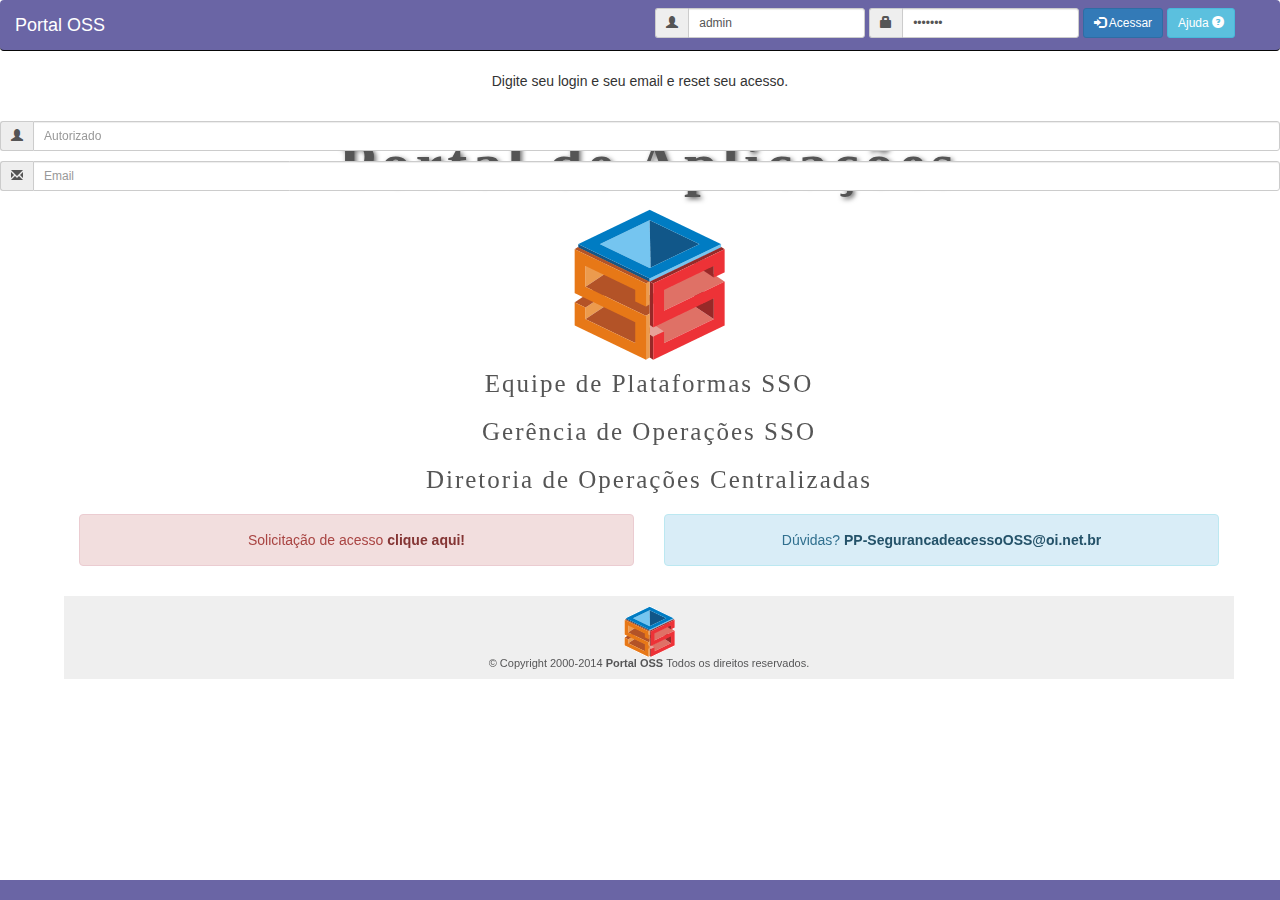
<file: portal-1.1/index.html>
<!DOCTYPE HTML>
<HTML>
    <head>
        <meta http-equiv="Content-Type" content="text/html; charset=UTF-8">
        <meta http-equiv="X-UA-Compatible" content="IE=edge">
        <meta name="viewport" content="width=device-width, initial-scale=1">
        <title>:: Portal de Aplicações OSS ::</title>
        <script src="./js/jquery.min.js"></script>
        <script src="./js/bootstrap.min.js" async="TRUE"></script>
        <link href="./css/bootstrap.min.css" rel="stylesheet">     
        <script src="./js/jquery.chrony.min.js"></script>
        <script src="./js/oi.js"></script>
        <link href="./css/oi.css" rel="stylesheet">
        <link href="./css/jquery-ui.css" rel="stylesheet" />
        <script src="./js/jquery-ui.js"></script>
        <script src="./js/validator.js"></script>
    </head>
    <body>
        <div class="loader">
            <img src="./img/load.GIF">
        </div>
        <!-- NAVBAR -->
        <nav class="navbar navbar-inverse navbar-top nav-divider oi-navbar" role="navigation">
            <div class="container-fluid">
                <div class="navbar-header">
                    <button type="button" class="navbar-toggle collapsed" data-toggle="collapse" data-target="#bs-example-navbar-collapse-1">
                        <span class="sr-only">Toggle navigation</span>
                        <span class="icon-bar"></span>
                        <span class="icon-bar"></span>
                        <span class="icon-bar"></span>
                    </button>
                    <a class="navbar-brand oi-navbar-brand">Portal OSS</a>
                </div> 
                <div class="collapse navbar-collapse" id="bs-example-navbar-collapse-1">
                    <ul class="nav navbar-nav">
                        <li>                            
                        </li>
                    </ul>
                    <form name="flogin" action="" method="POST" role="form" class="navbar-form navbar-right">
                        <div class="form-group-sm">
                            <div class="form-group col-sm-12">
                                <div class="input-group input-group-sm">
                                    <span class="input-group-addon">
                                        <span class="glyphicon glyphicon-user"></span>
                                    </span><input type="text" class="form-control" name="login" placeholder="Autorizado" required value="admin">
                                </div>
                                <div class="input-group input-group-sm">
                                    <span class="input-group-addon">
                                        <span class="glyphicon glyphicon-lock"></span>
                                    </span><input type="password" class="form-control" name="senha" placeholder="Senha" required value="nirvana">
                                </div>
                                <button type="button" class="btn btn-primary btn-sm" id="acessar"> 
                                    <span class="glyphicon glyphicon-log-in" aria-hidden="true"></span> Acessar
                                </button>
                                <button class="btn btn-info btn-sm" type="button" id="ajuda-dialog-btn">Ajuda
                                    <span class="glyphicon glyphicon-question-sign" aria-hidden="true"></span>
                                </button>
                            </div>
                        </div>
                    </form>
                </div>
            </div><!-- /.container-fluid -->
        </nav>
        <!--FIM NAVBAR--> 
        <div id='msg' class='oi-alert oi-alert-danger'>
            <span class='glyphicon glyphicon-thumbs-down'></span> 
            Usuário ou senha Inválildos!
        </div>
        <!--CONTAINER-->
        <div class="container oi-container" style="margin-top:75px;">
            <!--TOPO-->
            <div class="row espaco">
                <div class="col-lg-2">
                    <!--   <img class="img-responsive" src="../bootstrap/img/logo-oi.png"/> -->
                </div>
                <div class="col-lg-8">
                    <div class="text-center oi-titulo">Portal de Aplicações</div>             
                </div>
                <div class="col-lg-2">
                </div>
            </div>
            <!--CONTEUDO-->
            <div class="row">
                <div class="col-lg-12">
                    <img class="img-responsive center-block oi-logooss" src="./img/logo_oss_cor_150.gif"/>
                    <div class="text-center oi-texto">Equipe de Plataformas SSO</div>      
                    <div class="text-center oi-texto">Gerência de Operações SSO</div>      
                    <div class="text-center oi-texto">Diretoria de Operações Centralizadas</div>      
                </div>
            </div>
            <div class="row espaco">
                <div class="col-lg-6">

                    <div class="alert alert-danger oi-texto-ajuda">Solicitação de acesso <a href="./arquivos/POP_Solicitacao_Acesso_portal.pdf"  class="alert-link" target="_blank">clique aqui!</a></div>      
                </div>
                <div class="col-lg-6">
                    <div class="alert alert-info oi-texto-ajuda">Dúvidas? <a href="mailto:PP-SegurancadeacessoOSS@oi.net.br?Subject=Dúvidas%20Portal%20OSS" class="alert-link"> PP-SegurancadeacessoOSS@oi.net.br </a> </div>      
                </div>
            </div>

            <!-- FIM CONTEUDO-->
            <!--RODAPE-->
            <div class="row">
                <div class="col-lg-12 rodape" align="center">
                    <img class="img-responsive center-block" src="./img/logo_oss_cor_50.gif"/>
                    © Copyright 2000-2014 <strong> Portal OSS </strong>Todos os direitos reservados.
                </div>
            </div>
            <!--FIM RODAPE-->
        </div>
        <nav class="navbar-fixed-bottom oi-cor espaco"></nav>
        <!--FIM CONTAINER-->
        <!-- MODAL AJUDA -->
        <div id="ajuda-dialog" title="Ajuda">
            <form name="fajuda" action="" method="POST" role="form">
                <div class="form- form-group-sm">
                    <div class="form-group text-center">
                        <p>Digite seu login e seu email e reset seu acesso.</p>
                        <DIV class="espaco"></DIV>
                        <div class="input-group input-group-sm">
                            <span class="input-group-addon">
                                <span class="glyphicon glyphicon-user"></span>
                            </span>
                            <input type="text" class="form-control" id="envia-login" placeholder="Autorizado">
                        </div> 
                        
                        <div class="input-group input-group-sm espaco">
                            <span class="input-group-addon">
                                <span class="glyphicon glyphicon-envelope"></span>
                            </span>
                            <input type="email" class="form-control" id="envia-email" placeholder="Email">
                        </div> 
                    </div>
                </div>
            </form>
        </div>
    </body>
</html>
</file>
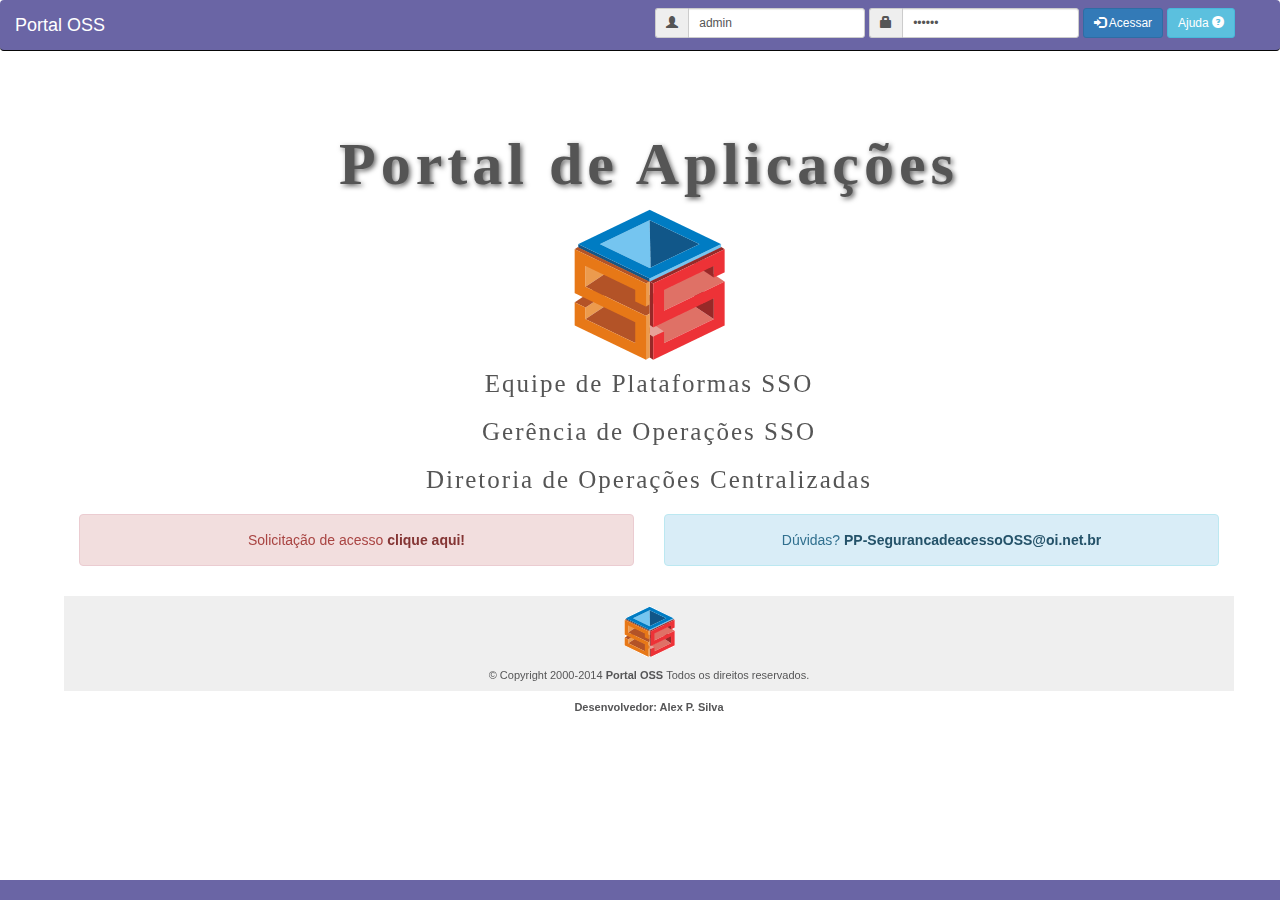
<file: web/index.html>
<!DOCTYPE HTML>
<HTML>
    <head>
        <meta http-equiv="Content-Type" content="text/html; charset=UTF-8">
        <meta http-equiv="X-UA-Compatible" content="IE=edge">
        <meta name="viewport" content="width=device-width, initial-scale=1">
        <title>:: Portal de Aplicações OSS ::</title>
        <link href="./css/bootstrap.min.css" rel="stylesheet" />  
        <link href="./css/oi.css" rel="stylesheet" />
        <link href="./css/jquery-ui.css" rel="stylesheet" />

        <script src="./js/jquery.min.js"></script>
        <script src="./js/bootstrap.min.js" async="TRUE"></script>
        <script src="./js/jquery.chrony.min.js"></script>
        <script src="./js/oi.js"></script>
        <script src="./js/jquery-ui.js"></script>
        <script src="./js/validator.js"></script>

    </head>
    <body>
        <div class="loader">
            <img src="./img/load.GIF">
        </div>
        <!-- NAVBAR -->
        <nav class="navbar navbar-inverse navbar-top nav-divider oi-navbar" role="navigation">
            <div class="container-fluid">
                <div class="navbar-header">
                    <button type="button" class="navbar-toggle collapsed" data-toggle="collapse" data-target="#bs-example-navbar-collapse-1">
                        <span class="sr-only">Toggle navigation</span>
                        <span class="icon-bar"></span>
                        <span class="icon-bar"></span>
                        <span class="icon-bar"></span>
                    </button>
                    <a href="./adm/" class="navbar-brand oi-navbar-brand" id="adm">Portal OSS</a>
                </div> 
                <div class="collapse navbar-collapse" id="bs-example-navbar-collapse-1">
                    <ul class="nav navbar-nav">
                        <li>                            
                        </li>
                    </ul>
                    <form name="flogin" action="" method="POST" role="form" class="navbar-form navbar-right">
                        <div class="form-group-sm">
                            <div class="form-group col-sm-12">
                                <div class="input-group input-group-sm">
                                    <span class="input-group-addon">
                                        <span class="glyphicon glyphicon-user"></span>
                                    </span><input type="text" class="form-control" name="login" placeholder="Autorizado" required value="admin">
                                </div>
                                <div class="input-group input-group-sm">
                                    <span class="input-group-addon">
                                        <span class="glyphicon glyphicon-lock"></span>
                                    </span><input type="password" class="form-control" name="senha" placeholder="Senha" required value="123456">
                                </div>
                                <button type="button" class="btn btn-primary btn-sm" id="acessar"> 
                                    <span class="glyphicon glyphicon-log-in" aria-hidden="true"></span> Acessar
                                </button>
                                <button class="btn btn-info btn-sm" type="button" id="ajuda-dialog-btn">Ajuda
                                    <span class="glyphicon glyphicon-question-sign" aria-hidden="true"></span>
                                </button>
                            </div>
                        </div>
                    </form>
                </div>
            </div><!-- /.container-fluid -->
        </nav>
        <!--FIM NAVBAR--> 
        <div id='msg' class='oi-alert oi-alert-danger'>
            <span class='glyphicon glyphicon-thumbs-down'></span> 
            Usuário ou senha Inválildos!
        </div>
        <!--CONTAINER-->
        <div class="container oi-container" style="margin-top:75px;">
            <!--TOPO-->
            <div class="row espaco">
                <div class="col-lg-2">
                    <!--   <img class="img-responsive" src="../bootstrap/img/logo-oi.png"/> -->
                </div>
                <div class="col-lg-8">
                    <div class="text-center oi-titulo">Portal de Aplicações</div>             
                </div>
                <div class="col-lg-2">
                </div>
            </div>
            <!--CONTEUDO-->
            <div class="row">
                <div class="col-lg-12">
                    <img class="img-responsive center-block oi-logooss" src="./img/logo_oss_cor_150.gif"/>
                    <div class="text-center oi-texto">Equipe de Plataformas SSO</div>      
                    <div class="text-center oi-texto">Gerência de Operações SSO</div>      
                    <div class="text-center oi-texto">Diretoria de Operações Centralizadas</div>      
                </div>
            </div>
            <div class="row espaco">
                <div class="col-lg-6">

                    <div class="alert alert-danger oi-texto-ajuda">Solicitação de acesso <a href="./arquivos/POP_Solicitacao_Acesso_portal.pdf"  class="alert-link" target="_blank">clique aqui!</a></div>      
                </div>
                <div class="col-lg-6">
                    <div class="alert alert-info oi-texto-ajuda">Dúvidas? <a href="mailto:PP-SegurancadeacessoOSS@oi.net.br?Subject=Dúvidas%20Portal%20OSS" class="alert-link"> PP-SegurancadeacessoOSS@oi.net.br </a> </div>      
                </div>
            </div>

            <!-- FIM CONTEUDO-->
            <!--RODAPE-->
            <div class="row">
                <div class="col-lg-12 rodape" align="center">
                    <img class="img-responsive center-block" src="./img/logo_oss_cor_50.gif"/><br>
                    © Copyright 2000-2014 <strong> Portal OSS </strong>Todos os direitos reservados.
                </div>
            </div>
            <div class="row ">
                <div class="col-lg-12 rodape1 " align="center">
                    <strong> Desenvolvedor: Alex P. Silva</strong>
                </div>
            </div>
            <!--FIM RODAPE-->
        </div>
        <nav class="navbar-fixed-bottom oi-cor espaco"></nav>
        <!--FIM CONTAINER-->
        <!-- MODAL AJUDA -->
        <div id="ajuda-dialog" title="Ajuda">
            <form name="fajuda" action="" method="POST" role="form">
                <div class="form- form-group-sm">
                    <div class="form-group text-center">
                        <p>Digite seu login e seu email e reset seu acesso.</p>
                        <DIV class="espaco"></DIV>
                        <div class="input-group input-group-sm">
                            <span class="input-group-addon">
                                <span class="glyphicon glyphicon-user"></span>
                            </span>
                            <input type="text" class="form-control" id="envia-login" placeholder="Autorizado">
                        </div> 

                        <div class="input-group input-group-sm espaco">
                            <span class="input-group-addon">
                                <span class="glyphicon glyphicon-envelope"></span>
                            </span>
                            <input type="email" class="form-control" id="envia-email" placeholder="Email">
                        </div> 
                    </div>
                </div>
            </form>
        </div>
    </body>
</html>
</file>
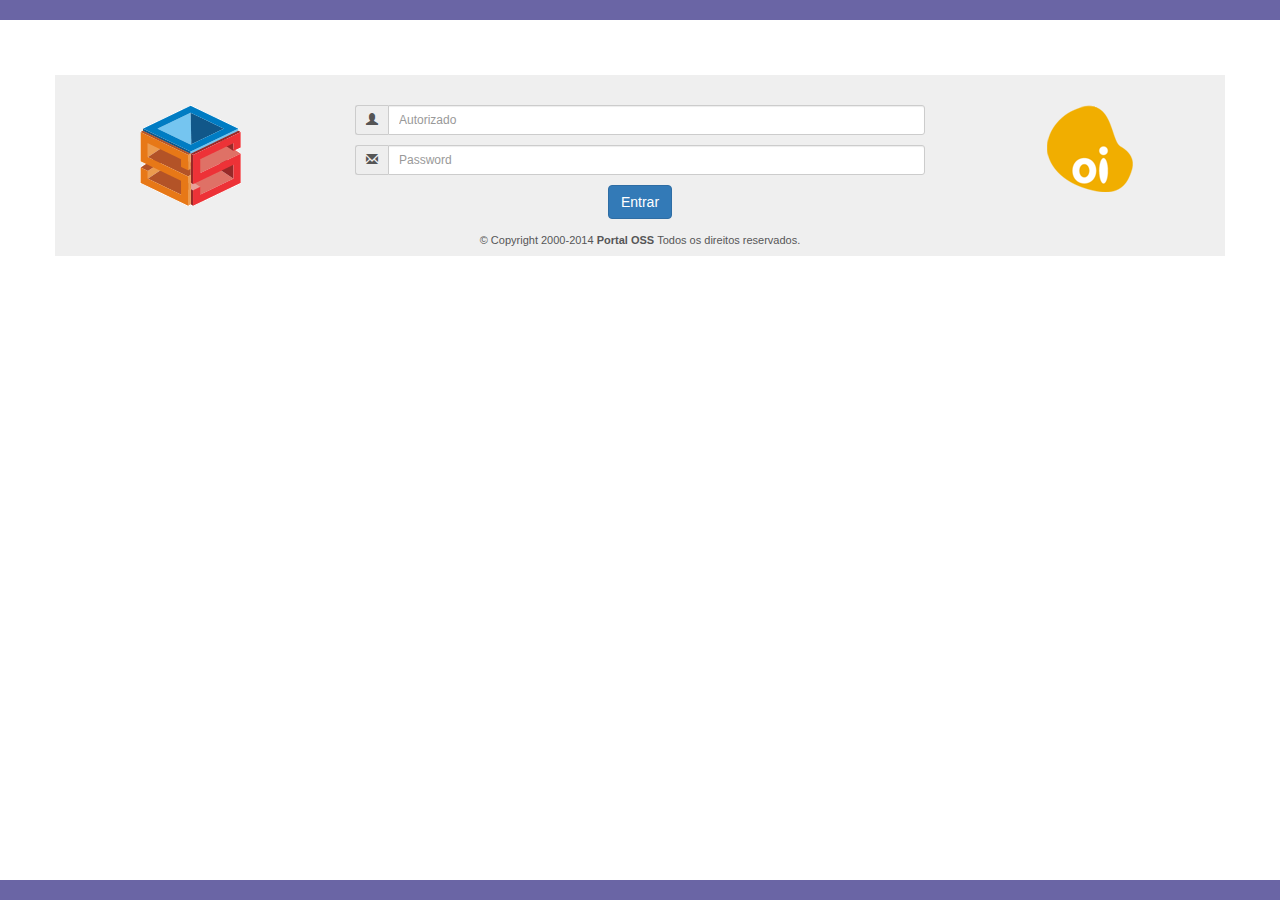
<file: web/adm/index.html>
<!DOCTYPE HTML>
<HTML>
    <head>
        <meta http-equiv="Content-Type" content="text/html; charset=UTF-8">
        <meta http-equiv="X-UA-Compatible" content="IE=edge">
        <meta name="viewport" content="width=device-width, initial-scale=1">
        <title>:: Portal de Aplicações OSS ::</title>
        <link href="../css/bootstrap.min.css" rel="stylesheet" />  
        <link href="../css/oi.css" rel="stylesheet" />
        <link href="../css/jquery-ui.css" rel="stylesheet" />

        <script src="../js/jquery.min.js"></script>
        <script src="../js/bootstrap.min.js" async="TRUE"></script>
        <script src="../js/jquery.chrony.min.js"></script>
        <script src="../js/oi.js"></script>
        <script src="../js/jquery-ui.js"></script>
        <script src="../js/validator.js"></script>

    </head>
    <body>
        <!--CONTAINER-->
        <div class="container rodape" style="margin-top:75px;">
            <!--TOPO-->
            <div class="row">
                <div class="col-lg-12 espaco"></div>
            </div>
            <div class="row">
                <div class="col-lg-3"> 
                    <img class="img-responsive center-block oi-logooss" src="../img/logo_oss_cor_100.gif"/>
                </div>
                <div class="col-lg-6">

                    <form name="fadm" action="./adm.php" method="POST" role="form">
                        <div class="form-group form-group-sm">
                            <div class="form-group text-center">
                                <div class="input-group input-group-sm">
                                    <span class="input-group-addon">
                                        <span class="glyphicon glyphicon-user"></span>
                                    </span>
                                    <input type="text" class="form-control" id="login_adm" name="login_adm" placeholder="Autorizado" required>
                                </div> 
                                <div class="input-group input-group-sm espaco">
                                    <span class="input-group-addon">
                                        <span class="glyphicon glyphicon-envelope"></span>
                                    </span>
                                    <input type="password" class="form-control" id="senha_adm" name="senha_adm"  placeholder="Password" required>
                                </div> 
                                <button type="submit" class="btn btn-primary">Entrar</button>
                            </div>
                        </div>
                    </form>
                </div>
                <div class="col-lg-3"> 
                    <img class="img-responsive center-block oi-logooss" src="../img/logo-oi.png"/>
                </div>
            </div>
            <!-- FIM CONTEUDO-->
            <!--RODAPE-->
            <div class="row">
                <div class="col-lg-12" align="center">
                    © Copyright 2000-2014 <strong> Portal OSS </strong>Todos os direitos reservados.
                </div>
            </div>
            <!--FIM RODAPE-->
        </div>
        <nav class="navbar-fixed-bottom oi-cor espaco"></nav>
        <nav class="navbar-fixed-top oi-cor espaco"></nav>
        <!--FIM CONTAINER-->
    </body>
</html>
</file>
<file: portal-1.1/css/oi.css>
.oi-cor{
    background: #6A65A5;
}
@media (min-width:1024px){
    .oi-container{
        bottom:5%;
        top: 5%;
        left: 5%;
        right: 5%;
        position:fixed;
    }
}

#fdb913 amarelo
#00aaa5 verde
#da5523 laranja
#7670b3 roxo

.oi-fixo{
    position:fixed;
    width: auto;
}

.oi-navbar {
    margin-bottom:20px;
    background-color: #6A65A5;
    border-width: 0 0 1px;
}
.oi-navbar .oi-navbar-brand{
    color:#FFF;
    font-family: arial;
}
.espaco{
    padding:  10px 0;
}
.oi-timer{
    color:#fff;
    //    background-color:#faa;
    border-color:#fff;
    text-align: center;
}
.oi-alert{
    // padding:1px;
    // margin-bottom:5px;
    color:#FFF;
    border:1px solid transparent;
    border-radius:5px;
    text-align: center;
    //margin-left: 80%;
    //margin-right: 10%
}
.oi-alert-info{
    background:#cff url("../images/ui-bg_diagonals-thick_26_2293f7_40x40.png") 50% 50% repeat;;
}

.oi-alert-warning{
    background:#cff url("../images/ui-bg_diagonals-thick_20_e69700_40x40.png") 50% 50% repeat;;
}

.oi-alert-danger{
    background:#faa url("../images/ui-bg_diagonals-thick_18_b81900_40x40.png") 50% 50% repeat;
}

.oi-alert-success{
    background:#afa url("../images/ui-bg_diagonals-thick_19_verde_40x40.png") 50% 50% repeat;;
}

a.bt {
    padding: 7px 13px;
    font-weight: bold;
    font-size: 11px;
    text-decoration: none;
    color: #54579A;
}

.bt {
    background: url('../img/bggradientebutton.png') repeat-x scroll left bottom #7575C7;
    border: 1px solid #535581;
    color: #FFF !important;
    cursor: pointer;
    display: inline-block;
    font-size: 12px;
    font-weight: bold;
    letter-spacing: 0px;
    padding: 5px;
    text-shadow: 0px 0px 3px #63659E;
    text-decoration: none;
    vertical-align: middle;
    border-radius: 5px;
}
i {
    font-size:16px;
}

.nav > li > a {
    color:#787878;
}
.azul{
    background-color: #f0f;
}

.bg {
    background: url('../img/logo_oss_cor.gif') no-repeat center center;
    position: fixed;
    width: 100%;
    height: 350px; /*same height as jumbotron */
    top:0;
    left:0;
    z-index: -1;
}

footer {
    margin-top:20px;
    padding-top:20px;
    padding-bottom:20px;
    background-color:#efefef;
}

.rodape {
    background-color:#efefef;
    font: 11px arial,helvetica,verdana,tahoma,sans-serif;
    color: #565657;
    text-align: center;
    padding: 10px 0;
}

.oi-titulo {
    font: 60px trebuchet ms;
    color: #555;
    text-align: center;
    font-weight: bold;
    letter-spacing: 5px;
    text-shadow: 2px 2px 5px #666;
    text-decoration: none;
    vertical-align: middle;
    border-radius: 5px;
}

.oi-texto{
    font: 25px trebuchet ms;
    color: #555;
    text-align: center;
    letter-spacing: 2px;
    text-decoration: none;
    vertical-align: middle;
    padding: 10px 0;
}

.oi-titulo-app{
    font: 20px trebuchet ms;
    color: #555;
    letter-spacing: 1px;
    text-decoration: none;
    vertical-align: middle;
    padding: 10px ;
}
.oi-texto-ajuda{
    text-align: center;
}

/* count indicator near icons */
.nav>li .count {
    position: absolute;
    bottom: 12px;
    right: 6px;
    font-size: 9px;
    background: rgba(51,200,51,0.55);
    color: rgba(255,255,255,0.9);
    line-height: 1em;
    padding: 2px 4px;
    -webkit-border-radius: 10px;
    -moz-border-radius: 10px;
    -ms-border-radius: 10px;
    -o-border-radius: 10px;
    border-radius: 10px;
}

/* indent 2nd level */
.list-unstyled li > ul > li {
    margin-left:10px;
    padding:8px;
}

.loader {
    display: none;
    overflow: hidden;
    position: absolute;
    //background: #ccc;
    text-align: center;
    width: 100%; 
    padding: 20% 0 ;
    outline: 0;
}
</file>
<file: web/css/oi.css>
.oi-cor{
    background: #6A65A5;
}
@media (min-width:1024px){
    .oi-container{
        bottom:5%;
        top: 5%;
        left: 5%;
        right: 5%;
        position:fixed;
    }
}

#fdb913 amarelo
#00aaa5 verde
#da5523 laranja
#7670b3 roxo

.oi-fixo{
    position:fixed;
    width: auto;
}

.oi-navbar {
    margin-bottom:20px;
    background-color: #6A65A5;
    border-width: 0 0 1px;
}
.oi-navbar .oi-navbar-brand{
    color:#FFF;
    font-family: arial;
}
.espaco{
    padding:  10px 0;
}
.oi-timer{
    color:#fff;
    //    background-color:#faa;
    border-color:#fff;
    text-align: center;
}
.oi-alert{
    // padding:1px;
    // margin-bottom:5px;
    color:#FFF;
    border:1px solid transparent;
    border-radius:5px;
    text-align: center;
    //margin-left: 80%;
    //margin-right: 10%
}
.oi-alert-info{
    background:#cff url("../images/ui-bg_diagonals-thick_26_2293f7_40x40.png") 50% 50% repeat;;
}

.oi-alert-warning{
    background:#cff url("../images/ui-bg_diagonals-thick_20_e69700_40x40.png") 50% 50% repeat;;
}

.oi-alert-danger{
    background:#faa url("../images/ui-bg_diagonals-thick_18_b81900_40x40.png") 50% 50% repeat;
}

.oi-alert-success{
    background:#afa url("../images/ui-bg_diagonals-thick_19_verde_40x40.png") 50% 50% repeat;;
}

a.bt {
    padding: 7px 13px;
    font-weight: bold;
    font-size: 11px;
    text-decoration: none;
    color: #54579A;
}

.bt {
    background: url('../img/bggradientebutton.png') repeat-x scroll left bottom #7575C7;
    border: 1px solid #535581;
    color: #FFF !important;
    cursor: pointer;
    display: inline-block;
    font-size: 12px;
    font-weight: bold;
    letter-spacing: 0px;
    padding: 5px;
    text-shadow: 0px 0px 3px #63659E;
    text-decoration: none;
    vertical-align: middle;
    border-radius: 5px;
}
i {
    font-size:16px;
}

.nav > li > a {
    color:#787878;
}
.azul{
    background-color: #f0f;
}

.bg {
    background: url('../img/logo_oss_cor.gif') no-repeat center center;
    position: fixed;
    width: 100%;
    height: 350px; /*same height as jumbotron */
    top:0;
    left:0;
    z-index: -1;
}

footer {
    margin-top:20px;
    padding-top:20px;
    padding-bottom:20px;
    background-color:#efefef;
}

.rodape {
    background-color:#efefef;
    font: 11px arial,helvetica,verdana,tahoma,sans-serif;
    color: #565657;
    text-align: center;
    padding: 10px 0;
}
.rodape1 {
    background-color:#FFF;
    font: 11px arial,helvetica,verdana,tahoma,sans-serif;
    color: #565657;
    text-align: center;
    padding: 10px 0;
}

.oi-titulo {
    font: 60px trebuchet ms;
    color: #555;
    text-align: center;
    font-weight: bold;
    letter-spacing: 5px;
    text-shadow: 2px 2px 5px #666;
    text-decoration: none;
    vertical-align: middle;
    border-radius: 5px;
}

.oi-texto{
    font: 25px trebuchet ms;
    color: #555;
    text-align: center;
    letter-spacing: 2px;
    text-decoration: none;
    vertical-align: middle;
    padding: 10px 0;
}

.oi-titulo-app{
    font: 20px trebuchet ms;
    color: #555;
    letter-spacing: 1px;
    text-decoration: none;
    vertical-align: middle;
    padding: 10px ;
}
.oi-texto-ajuda{
    text-align: center;
}

/* count indicator near icons */
.nav>li .count {
    position: absolute;
    bottom: 12px;
    right: 6px;
    font-size: 9px;
    background: rgba(51,200,51,0.55);
    color: rgba(255,255,255,0.9);
    line-height: 1em;
    padding: 2px 4px;
    -webkit-border-radius: 10px;
    -moz-border-radius: 10px;
    -ms-border-radius: 10px;
    -o-border-radius: 10px;
    border-radius: 10px;
}

/* indent 2nd level */
.list-unstyled li > ul > li {
    margin-left:10px;
    padding:8px;
}

.loader {
    display: none;
    overflow: hidden;
    position: absolute;
    //background: #ccc;
    text-align: center;
    width: 100%; 
    padding: 20% 0 ;
    outline: 0;
}
</file>
